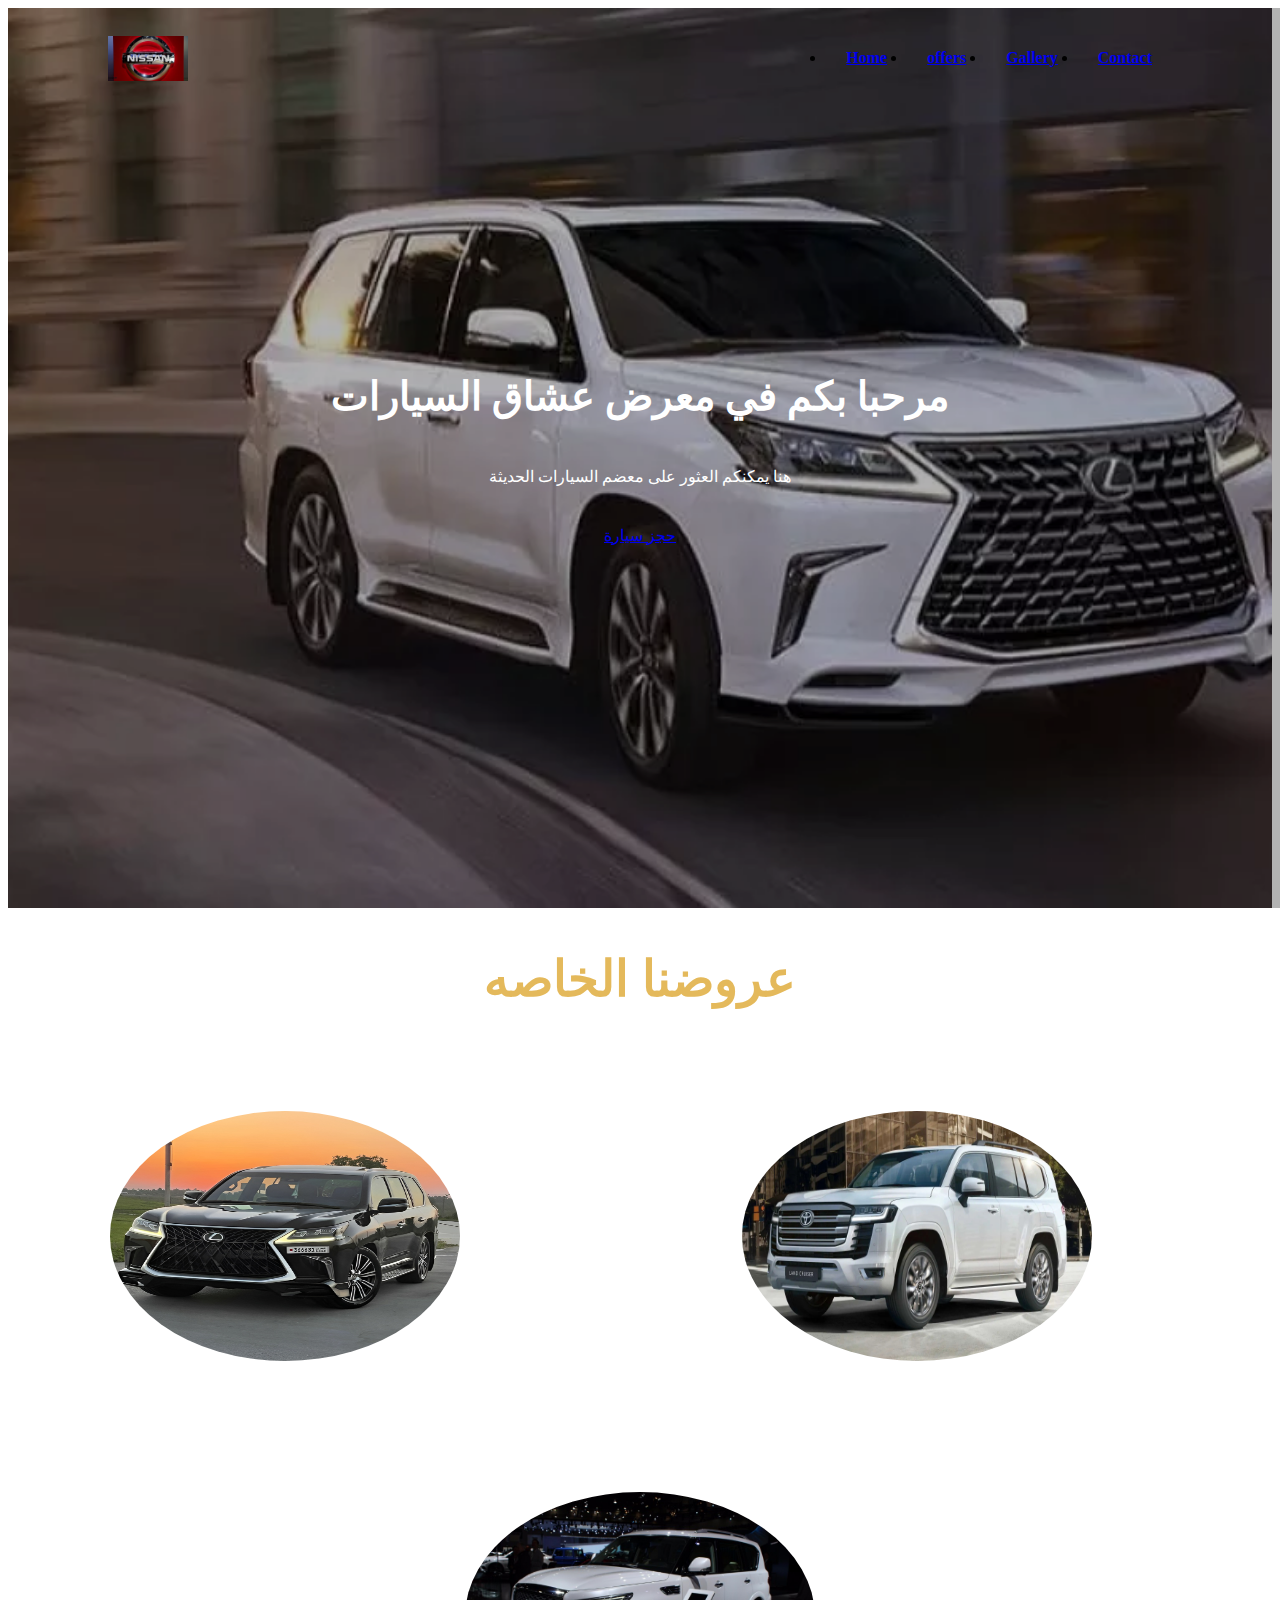
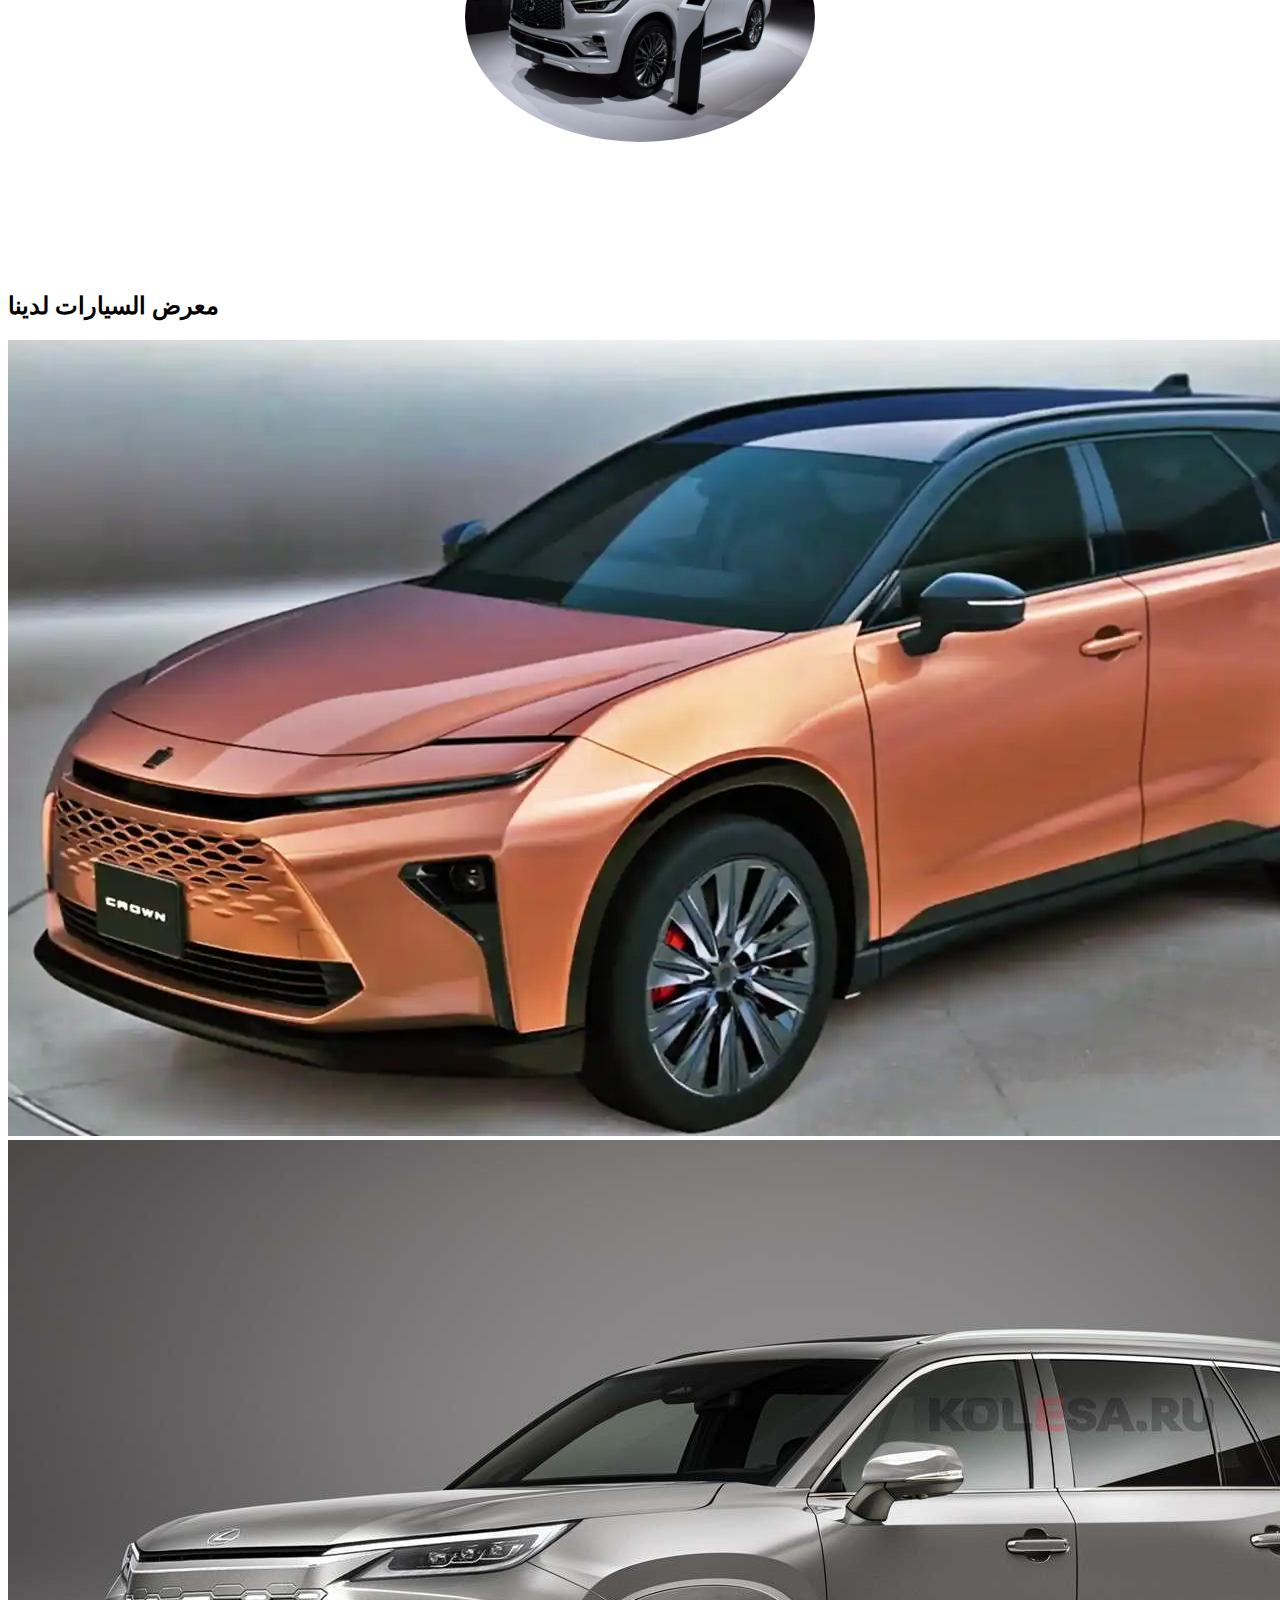
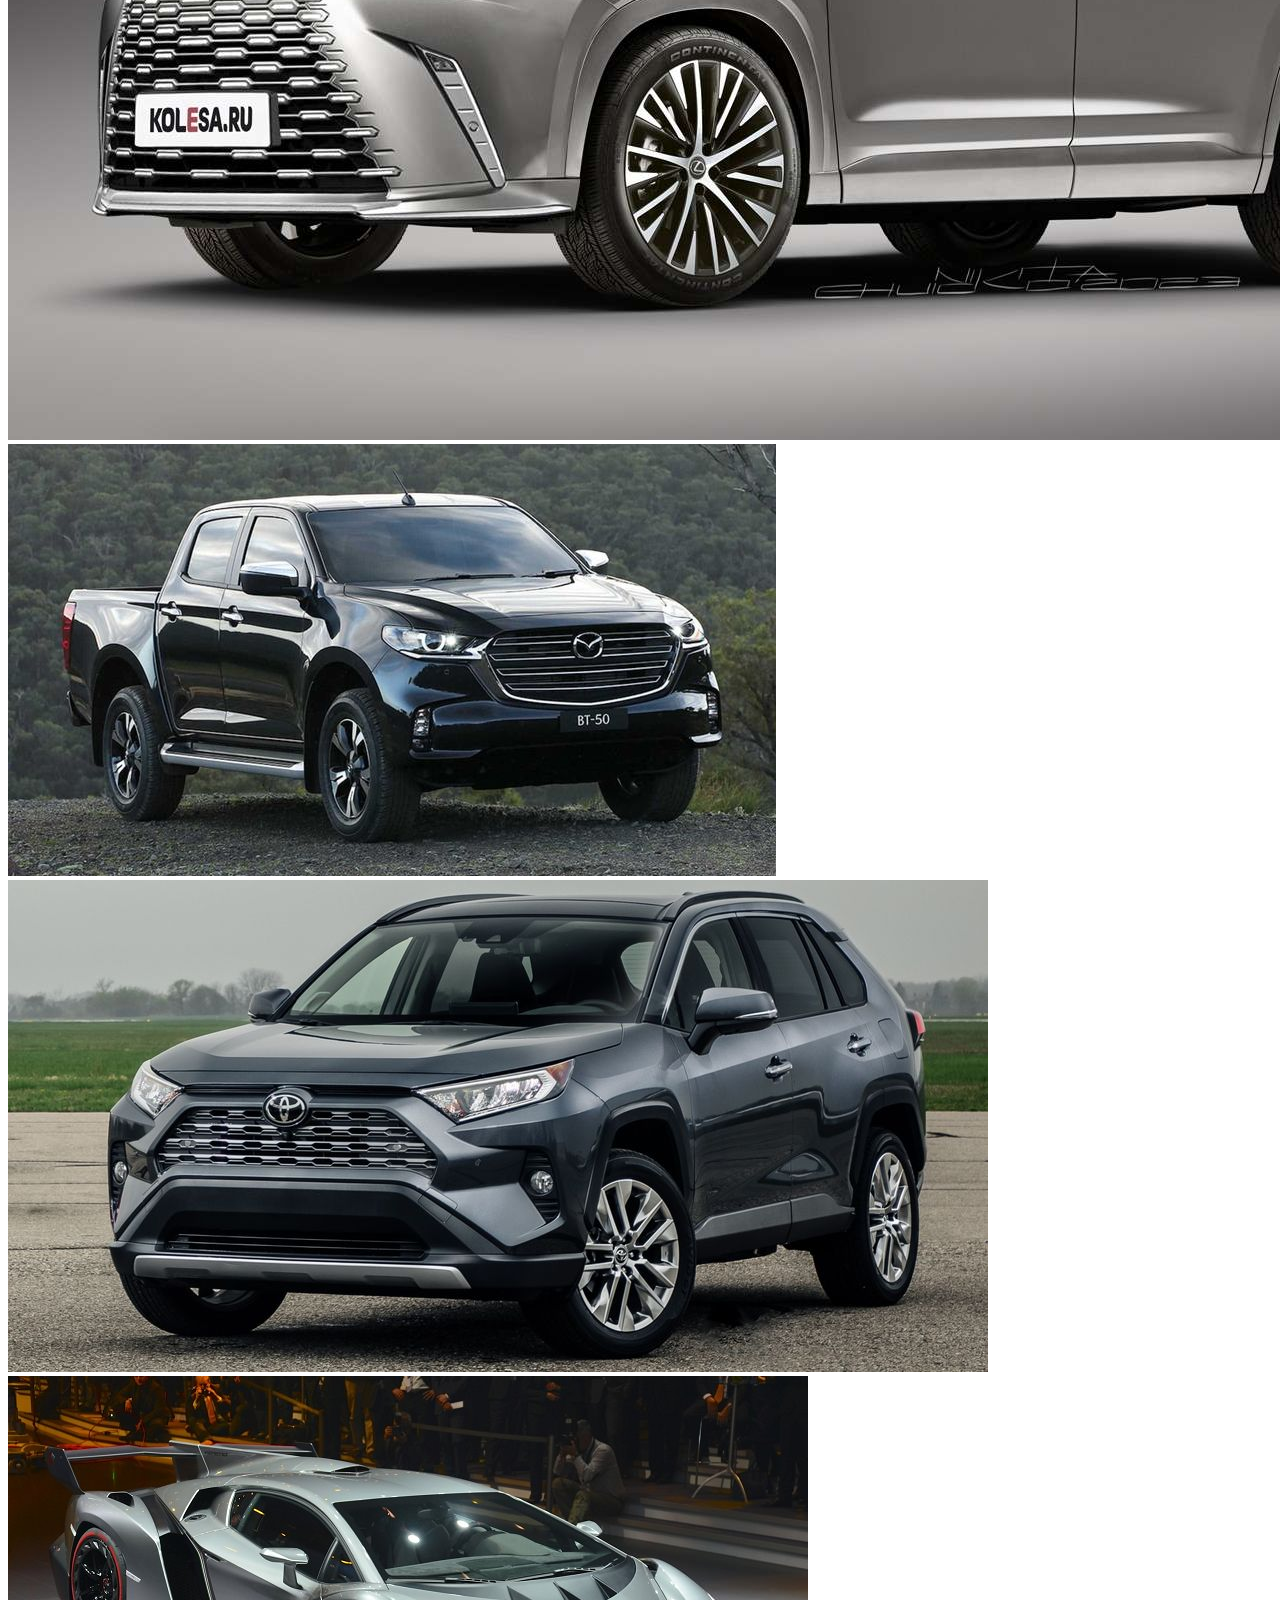
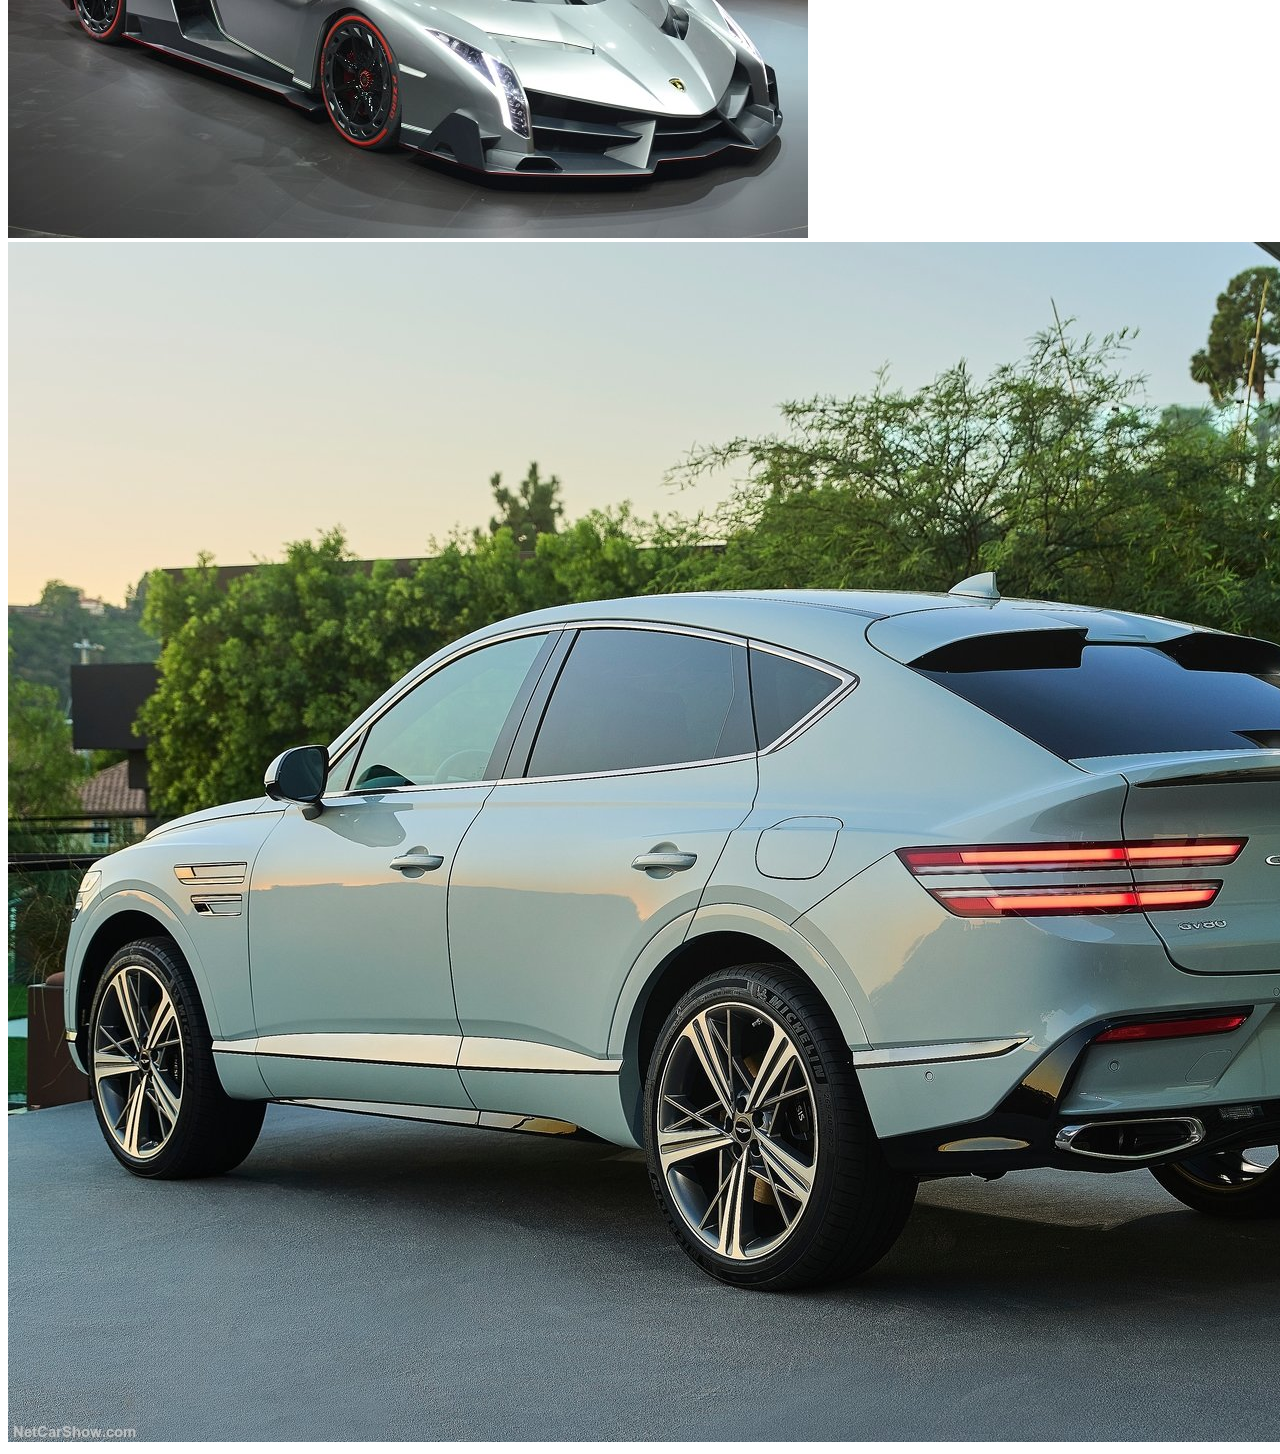
<file: index.html>
<!DOCTYPE html>
<html lang="en">
<head>
    <meta charset="UTF-8">
    <meta name="viewport" content="width=device-width, initial-scale=1.0">
    <title>معرض سيارات </title>
    <link rel="stylesheet" href="style.css">
</head>
<body>
    <form action="k" method="post">
     <!-- بدايه الصفحه الاوله -->
    <header >
        <div id="navbar">
            <img src="./img/6.jpg" >
            <nav role="navigation">
                <ul>
                    <li><a href="#home">Home</a></li>
                    <li><a href="#offers">offers</a></li>
                    <li><a href="#gallery">Gallery</a></li>
                    <li><a href="login.html">Contact</a></li>
                </ul>
            </nav>
        </div>
        <div class="content">
            <h1> مرحبا بكم<span class="primary-text"> في معرض</span> عشاق السيارات</h1>
            <p>هنا يمكنكم العثور على معضم السيارات الحديثة</p>
            <a href="Reservation_page.html" class="btn-primary">حجز سيارة</a>
        </div>
    </header>
     <!-- نهاية الصفحه الاوله -->

     <main>
        <!-- بدايه الصفحه الثانيه -->
        <section id="offers">
            <div class="container">
                <div class="title">
                    <h2>عروضنا الخاصه</h2>
                    <p>اكثر من 25 سنة من الخبره</p>
                </div>
                <div class="offers-items">
                    <div>
                        <img src="./img/car 1.jpg" alt="Quattro Pasta">
                        <div>
                            <h3>لكزس جيب فخمة</h3>
                            <p>لكزس 2024 جديده للبيع ناقل الحركه اوتوماتيك والمسافه المقطوعه سعرها</p>
                            <p><del>$ 1000.00</del> <span class="primary-text">$800.00</span></p>
                        </div>
                    </div>
                    <div>
                        <img src="./img/car 2.jpg" alt="Vegertarian Pasta">
                        <div>
                            <h3>تويوتا كروزر فخمة</h3>
                            <p>تويوتا هي سياره من فئه سيارات عائليه ونوع دفع العجلات فيها دفع كلي ناقل الحركه فيها توماتيك سعرها</p>
                            <p><del>$ 600.00</del> <span class="primary-text">$500.00</span></p>
                        </div>
                    </div>
                    <div>
                        <img src="./img/car 3.jpg" alt="Quattro Pasta">
                        <div>
                            <h3>QX80 انفينيتي</h3>
                            <p>انفينيتي هي سياره من فئة سيارات عائلية ونوع دفع العجلات فيها دفع رباعيحجم محرك السياره هو 5.6 لتر سعرها</p>
                            <p><del>$ 750.00</del> <span class="primary-text">$600.00</span></p>
                        </div>
                    </div>
                </div>
            </div>
        </section>
        <!-- نهاية الصفحه الثانية -->
         <!-- بدايه الصفحه الثالثه -->
       <section id="gallery">
        <div class="container">
            <h2>معرض السيارات لدينا</h2>
            <div class="img-gallery">
                <img src="./img/g.jpg" alt="gallery1">
                <img src="./img/g1.jpg" alt="gallery2">
                <img src="./img/g2.jpg" alt="gallery3">
                <img src="./img/g3.jpg" alt="gallery4">
                <img src="./img/g4.jpg" alt="gallery5">
                <img src="./img/g5.jpg" alt="gallery6">
            </div>
        </div>
    </section>
    <!-- نهاية الصفحه الثالثه-->
  
</main>
</form>        
                
</body>
</html>
</file>
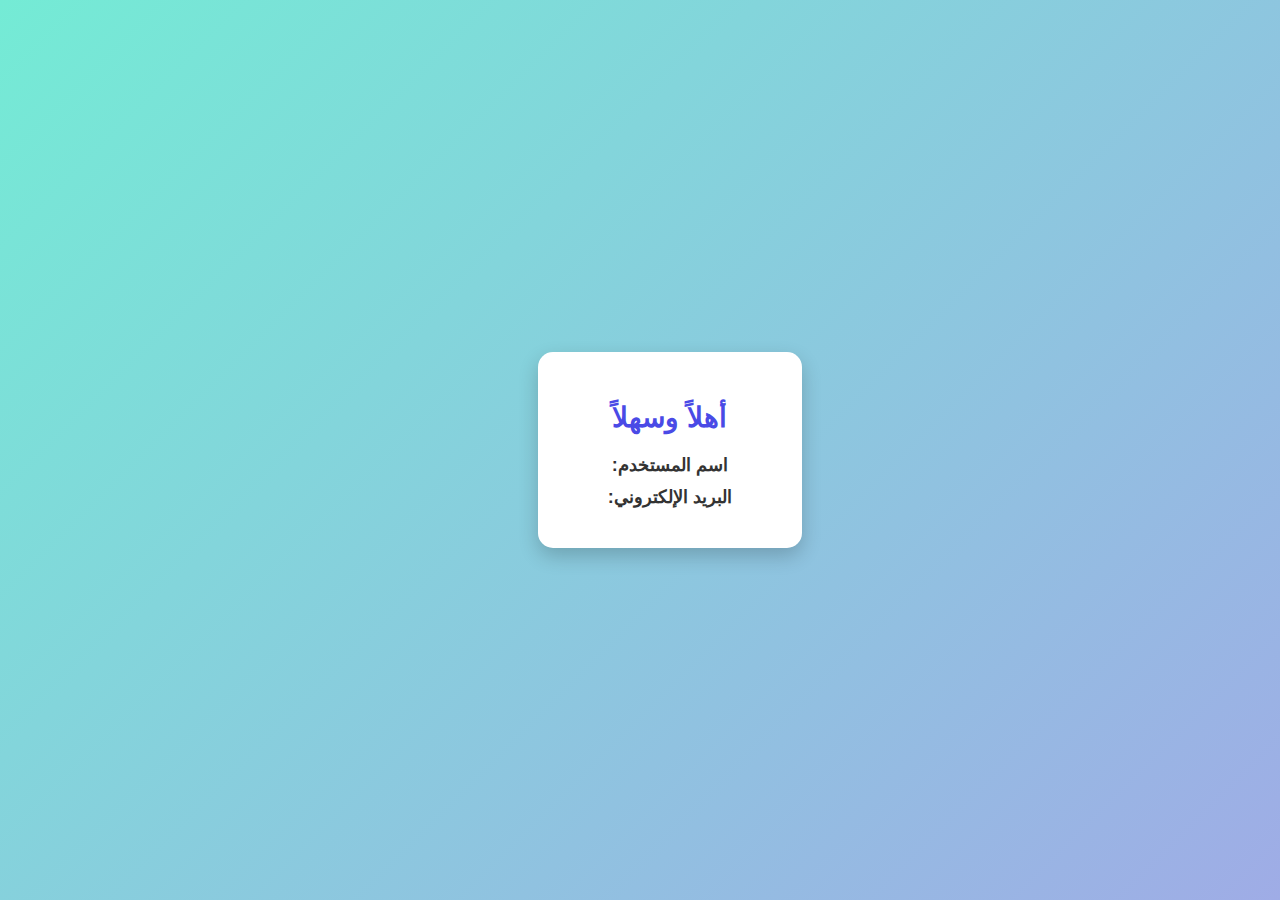
<file: r.html>
<!DOCTYPE html>
<html lang="en">
<head>
    <meta charset="UTF-8">
    <meta name="viewport" content="width=device-width, initial-scale=1.0">
    <title>صفحة معلومات الحجز</title>
    <link rel="stylesheet" href="mm.css">
</head>
<body>
    <section>
        <div class="container">
            <h1>أهلاً وسهلاً</h1>
            <p><span id="user"></span><strong>:اسم المستخدم</strong> </p>
            <p> <span id="mail"></span><strong>:البريد الإلكتروني</strong></p>
        </div>
    </section>

    <script>
        // جلب البيانات من localStorage
        document.getElementById("user").innerText = localStorage.getItem("username");
        document.getElementById("mail").innerText = localStorage.getItem("email");
    </script>
    
</body>
</html>
</file>
<file: style.css>
header {
    height: 100vh;
    background: url("./img/car.jpg") center center/cover no-repeat;
  }

  #navbar {
    display: flex;
    justify-content: space-between;
    align-items: center;
    height: 100px;
    width: 100%;
  }
  #navbar img {
    width: 80px;
    margin-left: 100px;
  }
  nav ul {
    display: flex;
    margin-right: 100px;
  }
  nav ul li a {
    padding: 15px 20px;
    font-weight: 600;
  }
  nav ul li a:hover {
    border-bottom: 2px solid #e4b95b;
  }

  header .content {
    display: flex;
    flex-direction: column;
    align-items: center;
    justify-content: center;
    height: 75%;
  }
  header::before {
    content: "";
    width: 100%;
    height: 100%;
    position: absolute;
    background: rgb(0, 0, 0, 0.3);
  }
  header .content h1 {
    font-size: 40px;
    color: #fff;
  }
  header .content p {
    color: #fff;
    margin: 20px 0 40px;
  }
  header * {
  
    z-index: 10;
  }

  #offers {

    background: url("./img/offer-background.jpg") center center/cover fixed ;
    display: flex;
    justify-content: center;
    flex-direction: column;
  
  }
  #offers .title{
    
    text-align: center;
    margin-bottom: 4rem;
  }
  #offers h2 {
    font-size: 50px;
    margin-bottom: 20px;
    color: #e4b95b;
  }
  #offers .title p {
    color: #ffffff;
  }
  #offers .offers-items {
    display: flex;
    justify-content: space-around;
    text-align: center;
    align-items: center;
    flex-wrap: wrap;
  
    color: #fff;
  }
  #offers .offers-items img {
    
  
    height: 250px;
    border-radius: 50%;
    width: 350px;
  }
  #offers .offers-items h3 {
    font-size: 25px; 
    color: #fff;
    margin: 15px ;
  }
  #offers .offers-items p {
    color: #fff;
    font-size: 14px;
    padding: 0 20px;
    font-weight: 300;
    margin-bottom: 15px;
  }
  #offers .offers-items span {
    font-weight: 600;
    font-size: 18px;
    margin-left: 5px;
  }
</file>
<file: mm.css>
body {
    font-family: 'Arial', sans-serif;
    margin: 0;
    padding: 0;
    background: linear-gradient(135deg, #74ebd5 0%, #9face6 100%);
    color: #333;
    display: flex;
    justify-content: center;
    align-items: center;
    height: 100vh;
}

.container {
    background: #fff;
    padding: 30px 40px;
    border-radius: 15px;
    box-shadow: 0 8px 20px rgba(0, 0, 0, 0.2);
    text-align: center;
    max-width: 400px;
    width: 90%;
}

h1 {
    font-size: 28px;
    margin-bottom: 20px;
    color: #4a4ae6;
}

p {
    font-size: 18px;
    margin: 10px 0;
}

strong {
    color: #333;
}

span {
    color: #4a4ae6;
    font-weight: bold;
}
</file>
